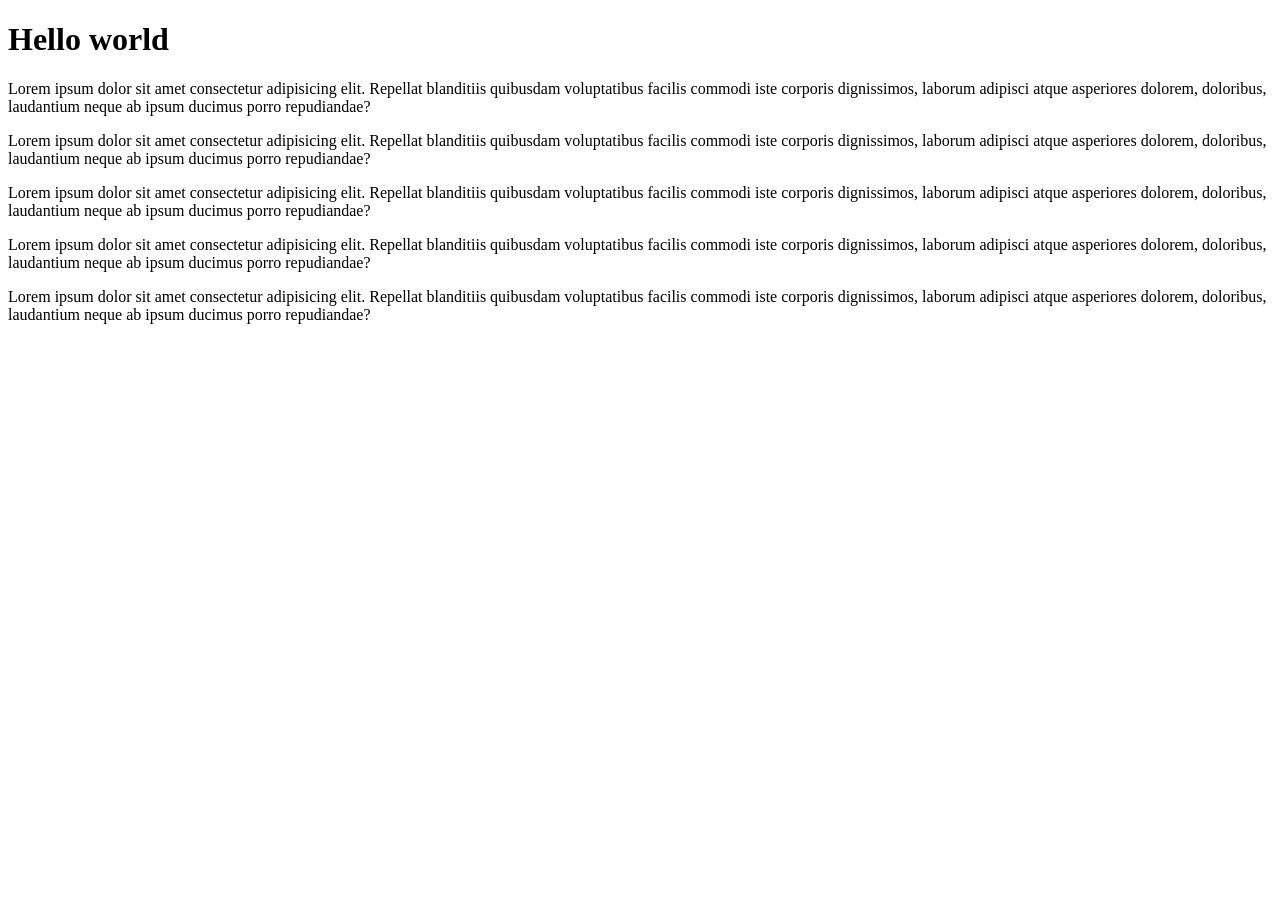
<file: 10. Introduction CSS/index.html>
<!DOCTYPE html>
<html lang="en">
<head>
    <meta charset="UTF-8">
    <meta name="viewport" content="width=device-width, initial-scale=1.0">
    <title>Start CSS</title>
    <!-- External CSS Method -->
    <link rel="stylesheet" href="./style.css">
    <!-- Internal CSS Method -->
     <!-- <style>
        p{
            color: yellow;
        }
        a{
            color: rebeccapurple;
        }
        h1{
            color: aqua;
        }
     </style> -->
</head>
<body>
    <!-- Inline CSS Method  -->
    <!-- <h1 style="color: blue;background-color: beige;">Hello CSS</h1> 

    <p>
        This my first class of css...!
    </p>

    <a href="#">Home</a> -->
    <!-- <p>
        <b class="child">Lorem, ipsum</b> dolor sit amet consectetur adipisicing elit. Iure nemo deleniti sunt in maxime nostrum reiciendis corporis debitis soluta doloremque sapiente magnam pariatur obcaecati eos est, voluptate dolorum saepe asperiores?
    </p> -->

    <!-- <h1 id="heading">Hello HTML</h1>
    <h1 id="heading">Hello CSS</h1> -->
    <!-- <h1>Hello Karachi</h1>
    <h3>Hello Pakistan</h3>

    <p class="para">
        <b id="bold">Lorem ipsum,</b> dolor sit amet consectetur adipisicing elit. Quae, tempore fugit! Incidunt perspiciatis, asperiores deserunt maxime ex optio cum, magnam sit enim nisi sed necessitatibus reprehenderit vitae mollitia dolorem nostrum.
    </p> -->

    <h1>Hello world</h1>
    
    <p>Lorem ipsum dolor sit amet consectetur adipisicing elit. Repellat blanditiis quibusdam voluptatibus facilis commodi iste corporis dignissimos, laborum adipisci atque asperiores dolorem, doloribus, laudantium neque ab ipsum ducimus porro repudiandae?</p>

    <p>Lorem ipsum dolor sit amet consectetur adipisicing elit. Repellat blanditiis quibusdam voluptatibus facilis commodi iste corporis dignissimos, laborum adipisci atque asperiores dolorem, doloribus, laudantium neque ab ipsum ducimus porro repudiandae?</p>

    <p>Lorem ipsum dolor sit amet consectetur adipisicing elit. Repellat blanditiis quibusdam voluptatibus facilis commodi iste corporis dignissimos, laborum adipisci atque asperiores dolorem, doloribus, laudantium neque ab ipsum ducimus porro repudiandae?</p>

    <p>Lorem ipsum dolor sit amet consectetur adipisicing elit. Repellat blanditiis quibusdam voluptatibus facilis commodi iste corporis dignissimos, laborum adipisci atque asperiores dolorem, doloribus, laudantium neque ab ipsum ducimus porro repudiandae?</p>

    <p>Lorem ipsum dolor sit amet consectetur adipisicing elit. Repellat blanditiis quibusdam voluptatibus facilis commodi iste corporis dignissimos, laborum adipisci atque asperiores dolorem, doloribus, laudantium neque ab ipsum ducimus porro repudiandae?</p>
    
</body>
</html>
</file>
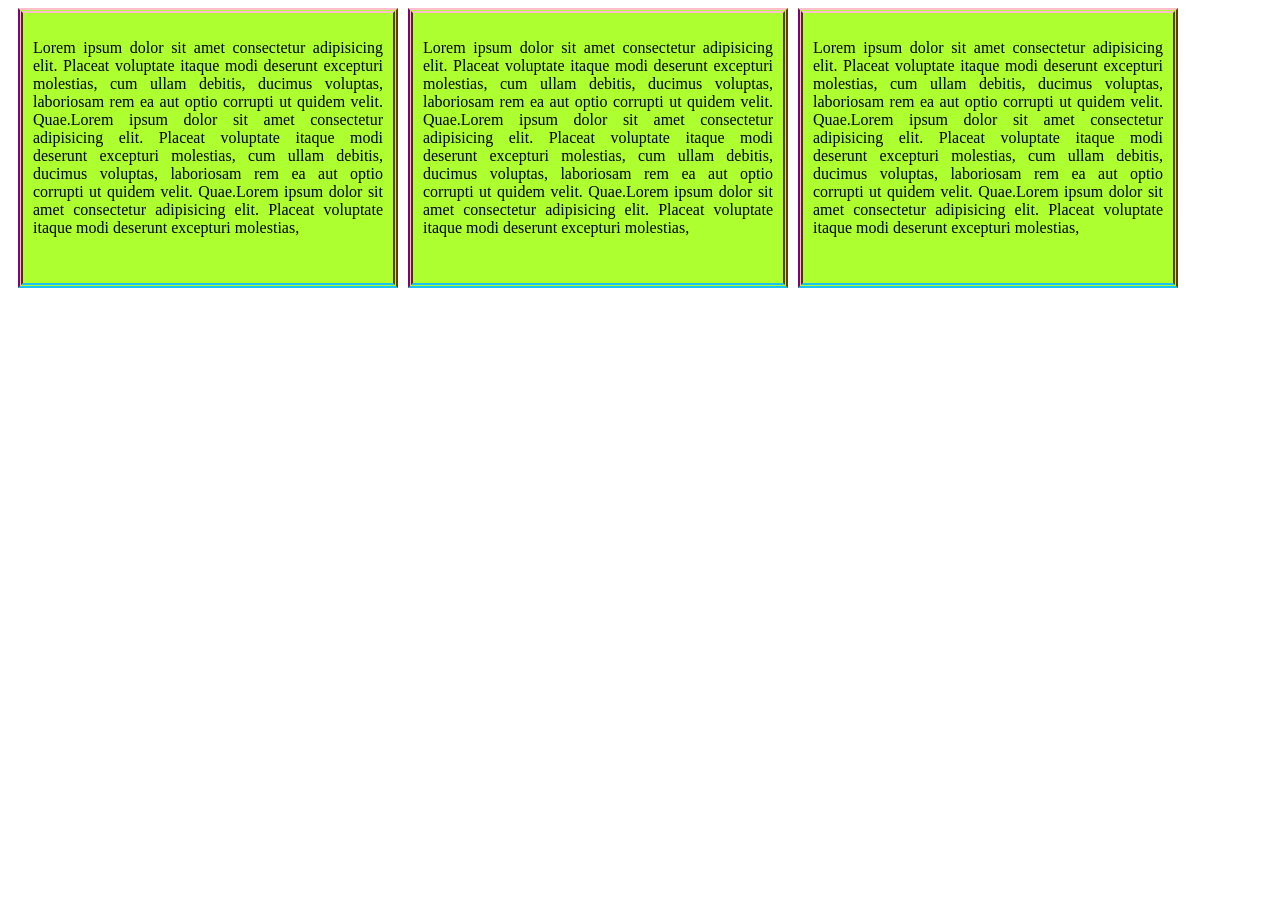
<file: 13. Boxes/index.html>
<!DOCTYPE html>
<html lang="en">
<head>
    <meta charset="UTF-8">
    <meta name="viewport" content="width=device-width, initial-scale=1.0">
    <title>Document</title>
    <link rel="stylesheet" href="style.css">
</head>
<body>

    <!-- <div class="parent">
        <h1>Hello Karachi</h1>
        <p>The City of Light...!</p>
    </div> -->

    <div class="main1">
    <div class="main">
        <p>
            Lorem ipsum dolor sit amet consectetur adipisicing elit. Placeat voluptate itaque modi deserunt excepturi molestias, cum ullam debitis, ducimus voluptas, laboriosam rem ea aut optio corrupti ut quidem velit. Quae.Lorem ipsum dolor sit amet consectetur adipisicing elit. Placeat voluptate itaque modi deserunt excepturi molestias, cum ullam debitis, ducimus voluptas, laboriosam rem ea aut optio corrupti ut quidem velit. Quae.Lorem ipsum dolor sit amet consectetur adipisicing elit. Placeat voluptate itaque modi deserunt excepturi molestias, 
        </p>

    </div>
    <div class="main">
        <p>
            Lorem ipsum dolor sit amet consectetur adipisicing elit. Placeat voluptate itaque modi deserunt excepturi molestias, cum ullam debitis, ducimus voluptas, laboriosam rem ea aut optio corrupti ut quidem velit. Quae.Lorem ipsum dolor sit amet consectetur adipisicing elit. Placeat voluptate itaque modi deserunt excepturi molestias, cum ullam debitis, ducimus voluptas, laboriosam rem ea aut optio corrupti ut quidem velit. Quae.Lorem ipsum dolor sit amet consectetur adipisicing elit. Placeat voluptate itaque modi deserunt excepturi molestias, 
        </p>

    </div>
    <div class="main">
        <p>
            Lorem ipsum dolor sit amet consectetur adipisicing elit. Placeat voluptate itaque modi deserunt excepturi molestias, cum ullam debitis, ducimus voluptas, laboriosam rem ea aut optio corrupti ut quidem velit. Quae.Lorem ipsum dolor sit amet consectetur adipisicing elit. Placeat voluptate itaque modi deserunt excepturi molestias, cum ullam debitis, ducimus voluptas, laboriosam rem ea aut optio corrupti ut quidem velit. Quae.Lorem ipsum dolor sit amet consectetur adipisicing elit. Placeat voluptate itaque modi deserunt excepturi molestias, 
        </p>

    </div>
    
    </div>

    
    


    



    
</body>
</html>
</file>
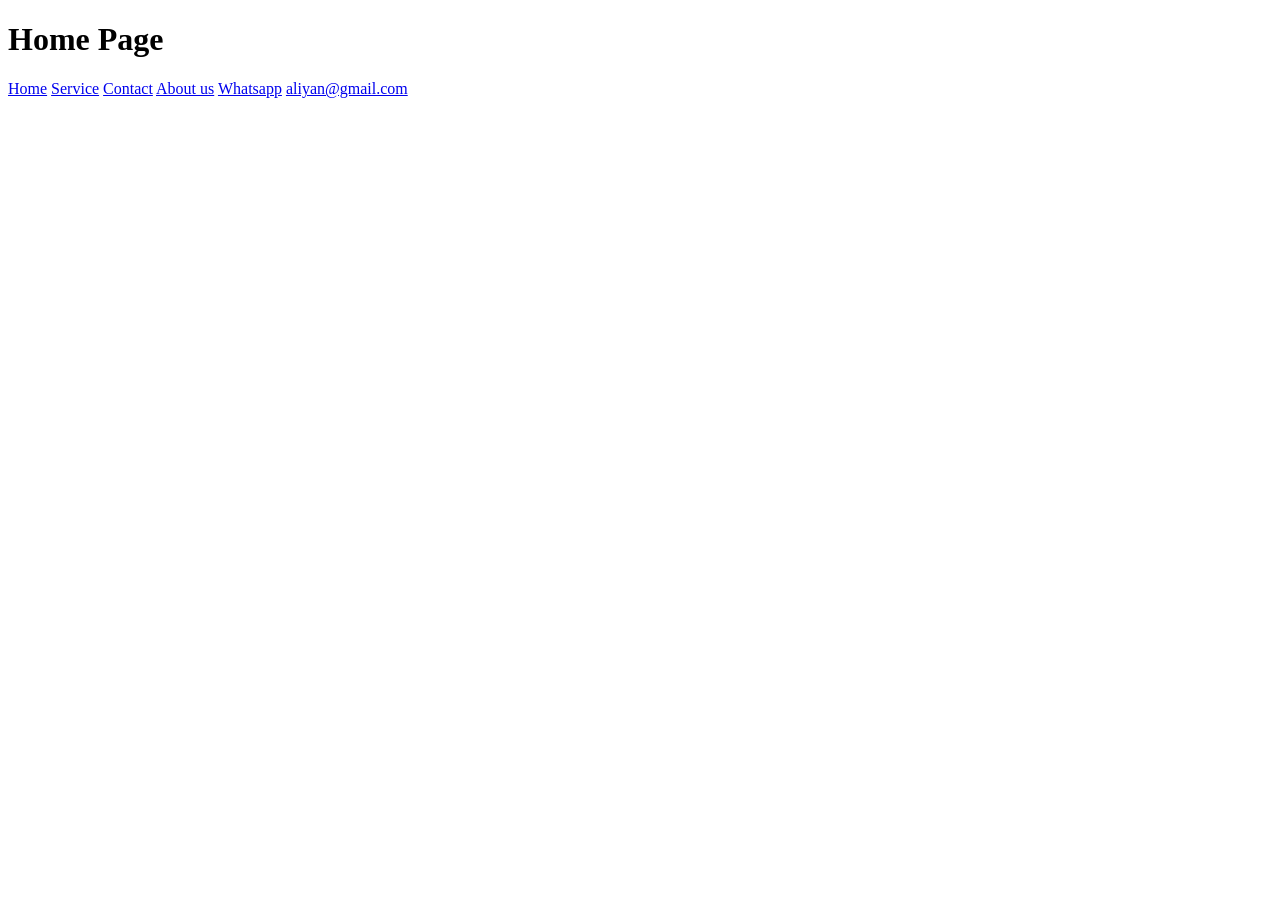
<file: 4. Links/index.html>
<!DOCTYPE html>
<html lang="en">
<head>
    <meta charset="UTF-8">
    <meta name="viewport" content="width=device-width, initial-scale=1.0">
    <title>Home | Page</title>
</head>
<body>
    <h1>
        Home Page
    </h1>
    <a href="./index.html">Home<a>
    <a href="./services.html">Service<a>
    <a href="./contact.html">Contact<a>
    <a href="./about.html">About us<a>

    <a href="https://wa.me/923333782002?text=Hi want to buy">Whatsapp<a>
        
    <a href="mailto:aliyan@gmail.com">aliyan@gmail.com<a>

    
</body>
</html>
</file>
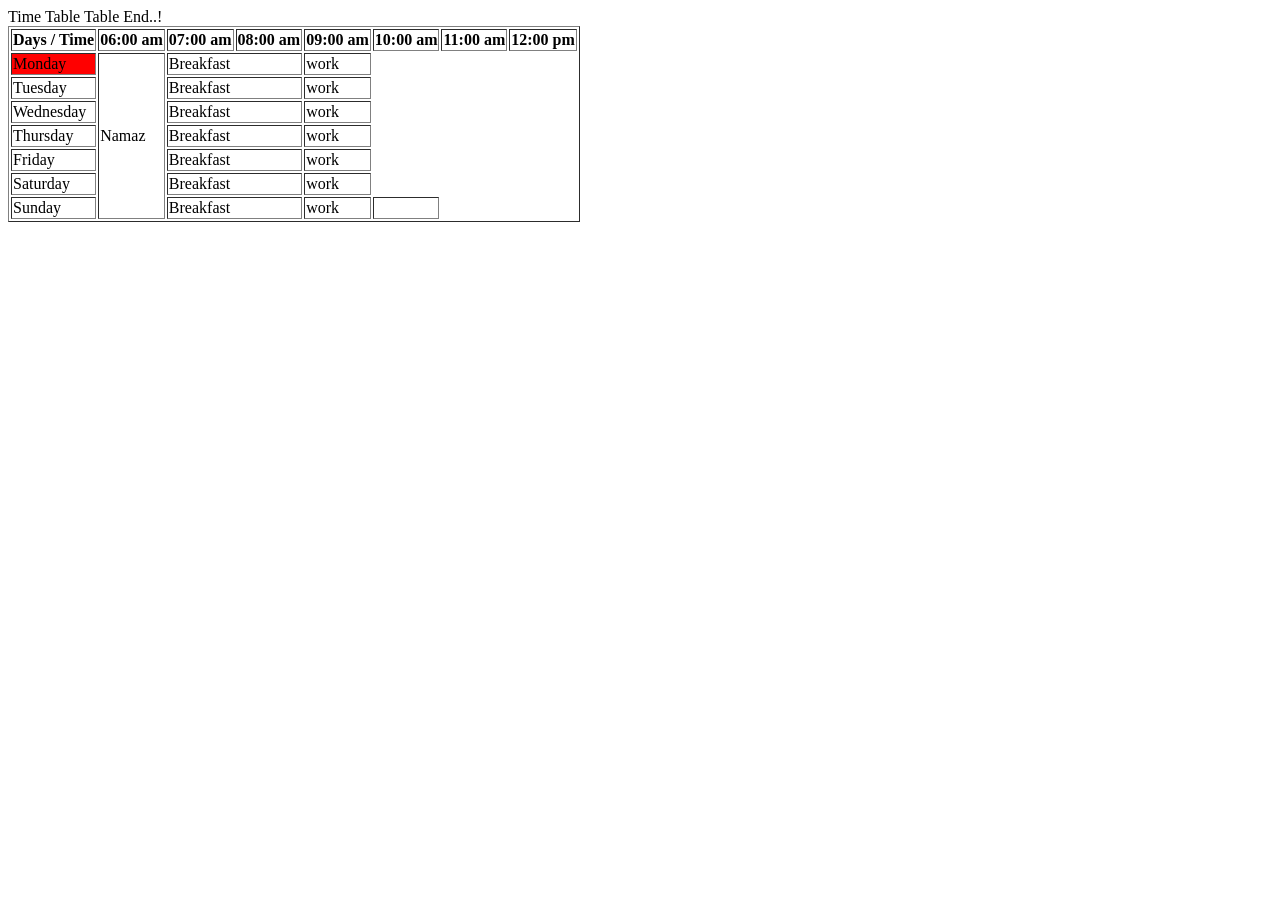
<file: 6. Table/index.html>
<!DOCTYPE html>
<html lang="en">
<head>
    <meta charset="UTF-8">
    <meta name="viewport" content="width=device-width, initial-scale=1.0">
    <title>Tables
    </title>
</head>
<body>
   <table border="1px solid black">
   
    <tr>
        <th>
            Days / Time
        </th>
        <th>06:00 am</th>
        <th>07:00 am</th>
        <th>08:00 am</th>
        <th>09:00 am</th>
        <th>10:00 am</th>
        <th>11:00 am</th>
        <th>12:00 pm</th>
    </tr>





    <tr>
        <td bgcolor="red">Monday</td>
        <td rowspan="7">Namaz</td>
        <td colspan="2">Breakfast</td>
        <!-- <td>Study</td> -->
        <td>work</td>
    </tr>

    <tr><td>Tuesday</td> 
        <td colspan="2">Breakfast</td>
        <!-- <td>Study</td> -->
        <td>work</td></tr>

    <tr><td>Wednesday</td> 
        <td colspan="2">Breakfast</td>
        <!-- <td>Study</td> -->
        <td>work</td></tr>
    <tr><td>Thursday</td> 
        <td colspan="2">Breakfast</td>
        <!-- <td>Study</td> -->
        <td>work</td></tr>
    <tr><td>Friday</td> 
        <td colspan="2">Breakfast</td>
        <!-- <td>Study</td> -->
        <td>work</td></tr>
    <tr><td>Saturday</td> 
        <td colspan="2">Breakfast</td>
        <!-- <td>Study</td> -->
        <td>work</td></tr>
    <tr><td>Sunday</td> 
        <td colspan="2">Breakfast</td>
        <!-- <td>Study</td> -->
        <td>work</td>
    <td></td></tr>

    <thead>
        Time Table
    </thead>

     <tfoot>
        Table End..!
    </tfoot>

   </table>


   <!-- Today Learning  -->

   <!-- Chapter 5
   Images
   height / width / align / alt 

   chapter 6
   tables
   table heading (th)
   table row (tr)
   table data (td)
   border 
   colspan (merge column)
   rowspan (merge row) -->




    
</body>
</html>
</file>
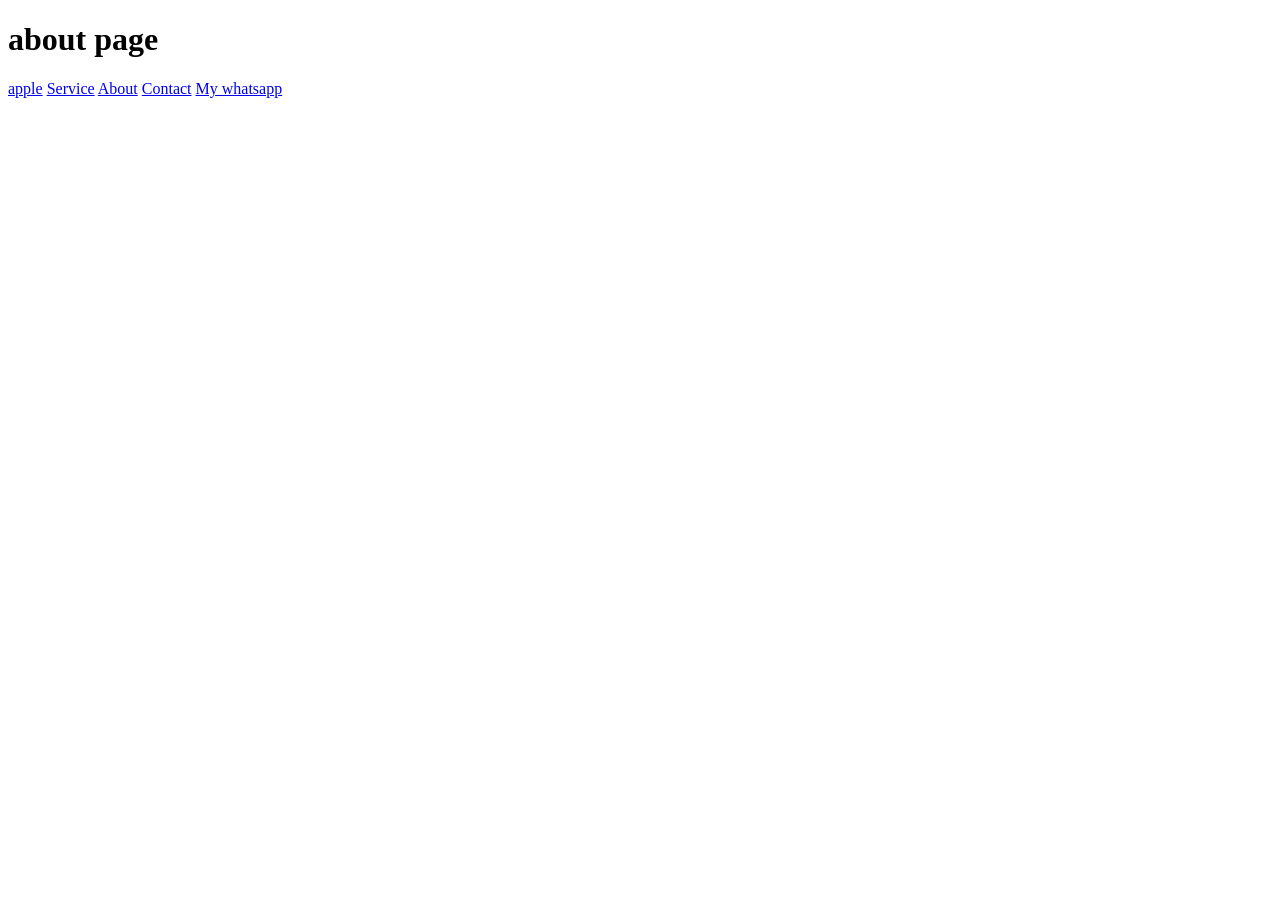
<file: 4. Links/about.html>
<!DOCTYPE html>
<html lang="en">
<head>
    <meta charset="UTF-8">
    <meta name="viewport" content="width=device-width, initial-scale=1.0">
    <meta name="viewport" discription="">
    <title>About Page</title>
</head>
<body>
    <h1>about page</h1>
    <a href="https:www.microsoft.com">apple</a>
    <a href="./services.html"> Service</a>
    <a href="./about.html"> About</a>
    <a href="./contact.html"> Contact</a>


   <a href="https://wa.me/+923352953185/">My whatsapp</a>
    

    
</body>
</html>
</file>
<file: 10. Introduction CSS/style.css>
/* Type Selector  */
/* h1, p, a{
    font-family: sans-serif;
    color: red;
} */
 /* p{
    font-family: sans-serif;
    color: red;
} */
/* p{
    color: blueviolet;
}
b{
    color: b;
} */
/* .parent{
    background-color: yellowgreen;
} */
/* p>.child{
    background-color: burlywood;
} */

/* #heading{
    color: violet;
} */
/* #bold{
    color: gray;
} */

/* universal selector  */
/* *{
    background-color: green;
} */

/* type Selector */

/* h1,h3{
    background-color: aqua;
} */

/* class Selector  */
/* .para{
    background-color: blueviolet;
} */

/* id selector  */

/* #bold{
    background-color: yellow;
} */


/* Adjacent Sibling Selector */
/* tilde use in this selector  */
/* h1~p{
    background-color: antiquewhite;
} */

/* Color applying method  */
/* color Name */
/* h1{
    color: red;
} */
/* hex Code  */
/* h1{
    color: #15cf9dd8;
} */
/* rgb  */
/* h1{
    color: rgb(154, 241, 30);
} */
/* hsl  */
/* h1{
    color: hsl(10, 85%, 35%)
} */
/* 
 h1{
    background-color: red;
    opacity: 0.9;
 } */

 
 /* h1{
    background-color: rgba(231, 20, 146, 0.5); 
 } */

  /* h1{
    background-color: hsla(20, 88%, 31%, 0.5); 
 } */
</file>
<file: 13. Boxes/style.css>
/* Parent  */
/* *{
    margin: 0;
} */
/* .parent{ */
    /* height: 200px; */
    /* width: 300px; */
    /* background-color: aqua; */
    /* margin-top: 50px; */
    /* padding-top: 1px; */
    /* margin-left: 40%; */

/* } */
/* 1st child  */
/* .parent>h1{
    background-color: green;
    color: red;
} */
.main1{
    display: flex;
}


.main{
    /* margin-top: 100px; */
    border-style: double;
    /* border: 2px solid red; */
    border-width: thick;
    border-top-width: thick;
    border-left-width: thick;
    border-bottom-width: thick;
    border-right-width: thick;
    border-top-color: pink;
    border-left-color: purple;
    border-bottom-color: rgb(26, 194, 241);
    border-right-color: rgb(98, 58, 5);
    text-align: justify;
    margin-left: 10px;
    padding: 10px;
    background-color: greenyellow;
    /* overflow-y: scroll; */
   height: 250px;
   width: 350px;
}
</file>
